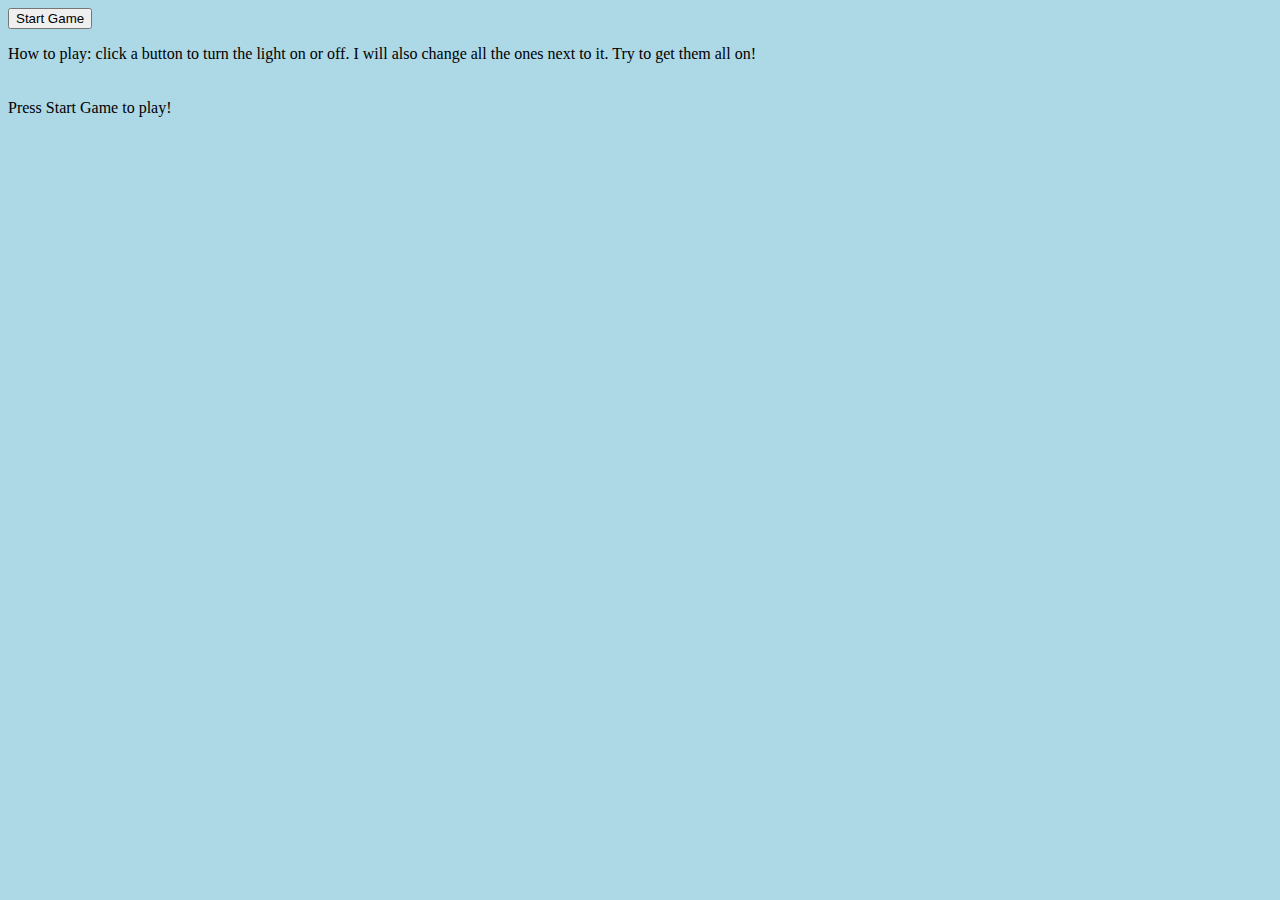
<file: index.html>
<!DOCTYPE html>
<html>

<head>
  <meta charset="utf-8">
  <title>Lights Out 5x5</title>
  <link rel="stylesheet" href="styles.css">
</head>

<body>
  <section id="gameControlsArea">
    <button id="gameStartButton" type="button" name="button">Start Game</button>
    <p> How to play: click a button to turn the light on or off. I will also change all the ones next to it. Try to get them all on!</p>
  </section>
  <section id="lightsOutGrid">
    <p>Press Start Game to play!</p>
  </section>

  <h1>WINNER WINNER CHICKEN DINNER!</h1>
  <script src="LightsOut.js" charset="utf-8"></script>
</body>
</html>
</file>
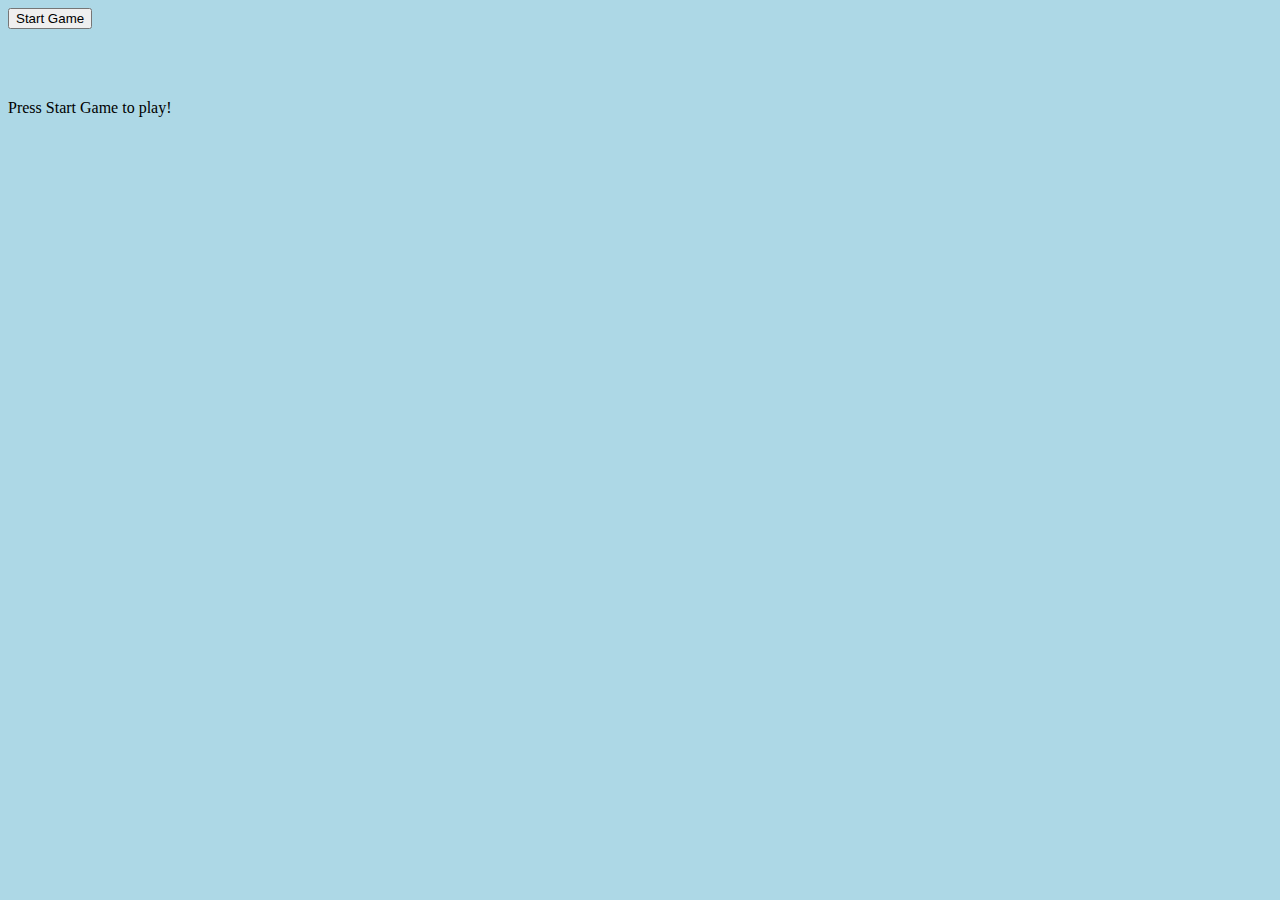
<file: LightsOut3x3.html>
<!DOCTYPE html>
<html>

<head>
  <meta charset="utf-8">
  <title>Lights Out 3x3</title>
  <link rel="stylesheet" href="styles.css">
</head>

<body>
  <section id="gameControlsArea">
    <button id="gameStartButton" type="button" name="button">Start Game</button>
  </section>
  <section id="lightsOutGrid">
    <p>Press Start Game to play!</p>
  </section>

  <h1>WINNER WINNER CHICKEN DINNER!</h1>
  <script src="LightsOut.js" charset="utf-8"></script>
</body>
</html>
</file>
<file: styles.css>
#lightsOutGrid div{
  height: 100px;
  width: 100px;
  background-color: white;
  border: 1px solid black;
  border-radius: 5px;
  display: inline-block;
}
#lightsOutGrid{
  width: 525px;
  height: 525px;
  display: flex;
  flex-wrap: wrap;
  justify-content: space-between;
}

#lightsOutGrid .active{
  background-color: darkgrey;
}
 #gameControlsArea{
   height:75px;
 }
h1{
  display: none;
  background-color: green;
}

h1.active{
  display: block;
}
body{
  background-color: lightblue;
}
</file>
